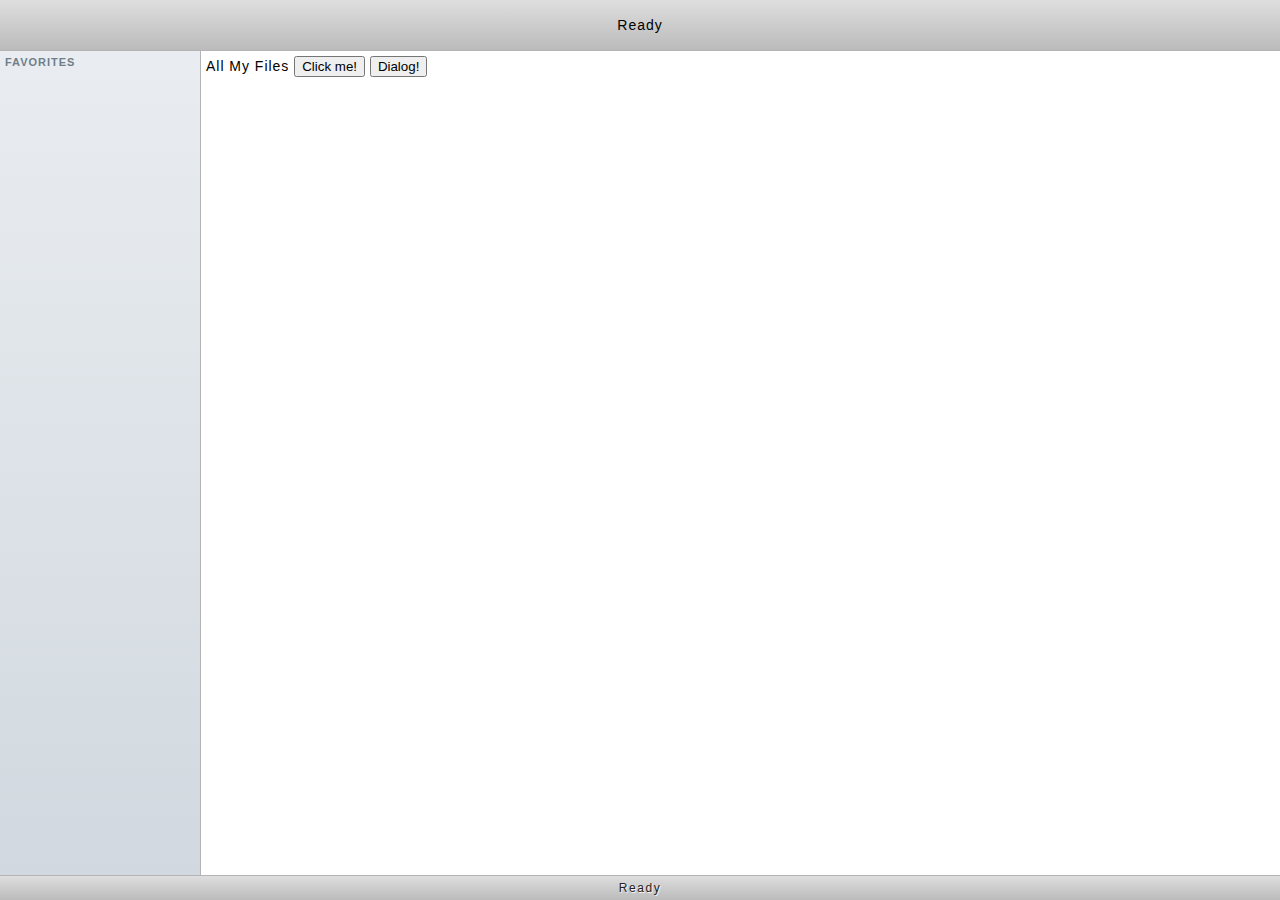
<file: Resources/index.html>
<!DOCTYPE html>
<html>
<head>
	<link href="osx.css" rel="stylesheet" type="text/css"/>
	<title>Hello World!</title>
</head>
<body>
<div class="main window">
	<div id="dialog">Hello World <button>Cancel</button> <button>Go</button></div>
	<div id="header" class="toolbar dragwindow">
		Ready
	</div>
	<div class="left panel">
		FAVORITES
	</div>
	<div id="main" class="main panel">
		All My Files
		<button class="download">Click me!</button>
		<button class="dialog">Dialog!</button>
	</div>
	<div id="footer" class="toolbar dragwindow">
		Ready
	</div>
</div>
</body>
<script src="jquery-1.6.2.js"></script>
<script src="titanium.js"></script>
<script src="timer.js"></script>
<script src="app.js"></script>
</html>
</file>
<file: Resources/osx.css>
body {
	overflow: hidden;
	position: fixed;
	top: 0;
	right: 0;
	bottom: 0;
	left: 0;
	font-family: 'Helvetica Neue', Helvetica, Arial, sans-serif;
	font-size: 14px;
	color: black;
	margin: 0;
	padding: 0;
	letter-spacing: .07em;
	cursor: default;
	user-select: none;
	-webkit-user-select: none;
}

.inactive body,
.inactive .window .footer {
}

button {
	font-size: 10pt;
}

.window {
	position: absolute;
	top: 0;
	right: 0;
	bottom: 0;
	left: 0;
}

.window #dialog {
	position: absolute;
	z-index: 50;
	width: 400px;
	height: 100px;
	left: 50%;
	margin-left: -250px;
	top: -150px;
	-webkit-transition: top .25s linear;
	background: rgba(245, 245, 245, .7);
	background: -webkit-gradient(linear, center top, center bottom, color-stop(0%, rgba(245, 245, 245, .9)), color-stop(50%, rgba(245, 245, 245, .9))); /* Chrome,Safari4+ */
	-webkit-box-shadow: 0 0 50px 0 #CCC, 0 0 2px 0 #111, inset 0 15px 30px -40px #111;
	-webkit-box-shadow: 0 0 50px 0 #CCC, 0 0 2px 0 #111, inset 0 30px 30px -40px #111;
	box-shadow: 0 0 50px 0 #CCC, 0 0 2px 0 #111, inset 0 30px 30px -40px #111;
	border-top: 1px solid rgba(245, 245, 245, .7);
	border-bottom: 1px solid #ddd;
	border-left: 1px solid #ddd;
	border-right: 1px solid #ddd;
	padding: 20px;
}
.window #dialog.show {
	top: 48px;
}

.window #header {
	position: absolute;
	z-index: 100;
	right: 0;
	top: 0;
	left: 0;
	height: 50px;
	line-height: 50px;
	text-align: center;
	background: #DEDEDE;
	background: -webkit-gradient(linear, left top, left bottom, color-stop(0%, #DEDEDE), color-stop(100%, #BBB)); /* Chrome,Safari4+ */

}
.inactive .window #header{
	background-color: #f3f3f3;
	background: -webkit-gradient(linear, left top, left bottom, color-stop(0%, #f3f3f3), color-stop(100%, #E0E0E0)); /* Chrome,Safari4+ */
}

.window .left.panel {
	position: absolute;
	top: 50px;
	bottom: 24px;
	left: 0;
	width: 200px;
	padding: 5px;
	border-top: 1px solid #b4b4b4;
	border-right: 1px solid #EBEEF2;
	border-bottom: 1px solid #b4b4b4;
	background-color: #e9edf1;
	background: -webkit-gradient(linear, left top, left bottom, color-stop(0%, #e9edf1), color-stop(100%, #d1d8df)); /* Chrome,Safari4+ */
	font-size: 11px;
	font-weight: 600;
	color: #707e8b;
}
.inactive .left.panel {
	border-top: 1px solid #ccc;
	border-right: 1px solid #ccc;
	border-bottom: 1px solid #ccc;
	background: #f8f8f8;
}

.window .main.panel {
	position: absolute;
	top: 50px;
	right: 0;
	bottom: 24px;
	left: 200px;
	padding: 5px;
	background-color: white;
	border-top: 1px solid #b4b4b4;
	border-left: 1px solid #b4b4b4;
	border-bottom: 1px solid #b4b4b4;
	overflow-x: auto;
}

.inactive .window .main.panel {
	background-color: white;
	border-top: 1px solid #ccc;
	border-left: 1px solid #ccc;
	border-bottom: 1px solid #ccc;
}

.window #footer {
	position: absolute;
	right: 0;
	bottom: 0;
	left: 0;
	height: 24px;
	text-align: center;
	font-size: 9pt;
	letter-spacing: .13em;
	color: #222;
	line-height: 24px;
	border-top: 1px solid #b4b4b4;
	text-shadow: 1px 1px 1px white;
	background: #DEDEDE;
	background: -webkit-gradient(linear, left top, left bottom, color-stop(0%, #DEDEDE), color-stop(100%, #BBB)); /* Chrome,Safari4+ */
	text-align: center;
}
.inactive .window #footer {
	border-top: 1px solid #ccc;
	background-color: #f3f3f3;
	background: -webkit-gradient(linear, left top, left bottom, color-stop(0%, #f3f3f3), color-stop(100%, #E0E0E0)); /* Chrome,Safari4+ */
}
</file>
